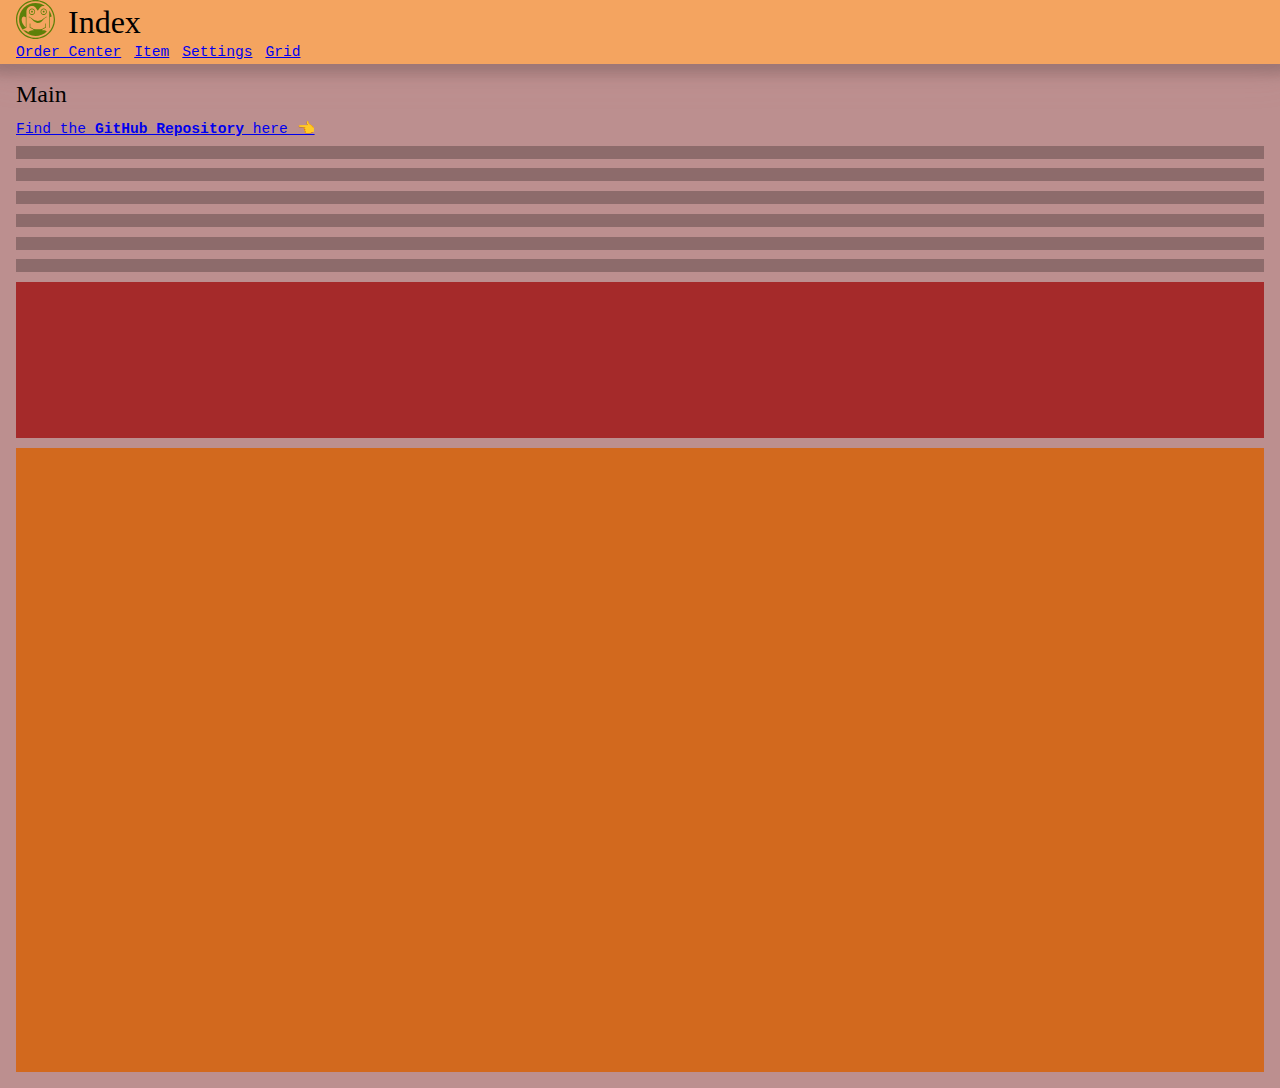
<file: index.html>
<!DOCTYPE html>
<html lang="en">
	<head>
		<meta charset="UTF-8" />
		<meta http-equiv="X-UA-Compatible" content="IE=edge" />
		<meta name="viewport" content="width=device-width, initial-scale=1.0" />
		<link rel="stylesheet" href="css/style.css" />
        <link rel="Pepperi icon" type="image/jpg" href="/assets/icon.svg"/>
		<title>Main</title>
	</head>
	<body>
		<header>
			<div class="head-div">
				<a href="/">
					<img src="./assets/icon.svg" alt="Pepperi Icon" />
				</a>
				<h1>Index</h1>
			</div>
			<div class="head-div">
				<a href="/order-center.html"><p>Order Center</p></a>
				<a href="/item.html"><p>Item</p></a>
				<a href="/settings.html"><p>Settings</p></a>
				<a href="/grid.html"><p>Grid</p></a>
			</div>
		</header>
		<section class="only-main">
			<main>
				<div class="this-content">
					<h2>Main</h2>
                    <p><a href="https://github.com/YonatanKof/pep-layout-mock">Find the <strong>GitHub Repository</strong> here 👈</a></p>
					<div class="block"></div>
					<div class="block"></div>
					<div class="block"></div>
					<div class="block"></div>
					<div class="block"></div>
					<div class="block"></div>
					<div class="yo-short"></div>
					<div class="yo-long"></div>
				</div>
			</main>
		</section>
	</body>
</html>
</file>
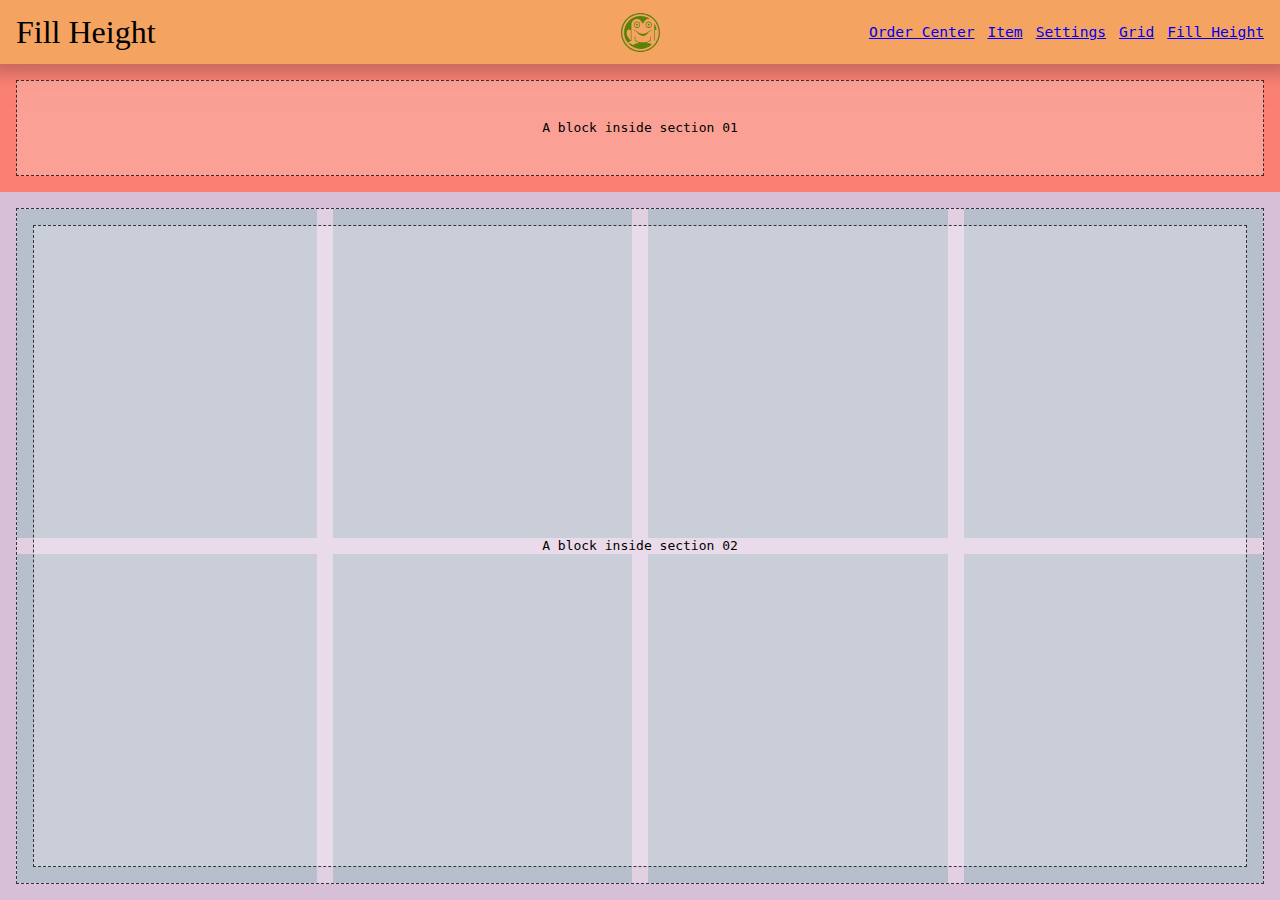
<file: fill-height.html>
<!DOCTYPE html>
<html lang="en">
	<head>
		<meta charset="UTF-8" />
		<meta http-equiv="X-UA-Compatible" content="IE=edge" />
		<meta name="viewport" content="width=device-width, initial-scale=1.0" />
		<link rel="stylesheet" href="./css/style.css" />
		<link rel="Pepperi icon" type="image/jpg" href="/assets/icon.svg" />
		<title>Fill Height</title>
	</head>
	<body>
		<header>
			<div class="center">
				<a href="/">
					<img src="./assets/icon.svg" alt="Pepperi Icon" />
				</a>
			</div>
			<div class="edges">
				<div class="head-div" id="left">
					<h1>Fill Height</h1>
				</div>
				<div class="head-div" id="right">
					<a href="/order-center.html"><p>Order Center</p></a>
					<a href="/item.html"><p>Item</p></a>
					<a href="/settings.html"><p>Settings</p></a>
					<a href="/grid.html"><p>Grid</p></a>
					<a href="/fill-height.html"><p>Fill Height</p></a>
				</div>
			</div>
		</header>
		<main class="main-sect">
			<section class="sect-01">
				<div class="block-01 display-box">A block inside section 01</div>
			</section>
			<section class="sect-02">
				<!-- <div class="block-02 display-box">A block inside section 02</div> -->
				<div class="section-grid display-box">
					<span><div class="display-box" style="height: calc(100% - 2rem);">A block inside section 02</div></span>
					<div class="item"></div>
					<div class="item"></div>
					<div class="item"></div>
					<div class="item"></div>
					<div class="item"></div>
					<div class="item"></div>
					<div class="item"></div>
					<div class="item"></div>
				</div>
			</section>
		</main>
	</body>
</html>
</file>
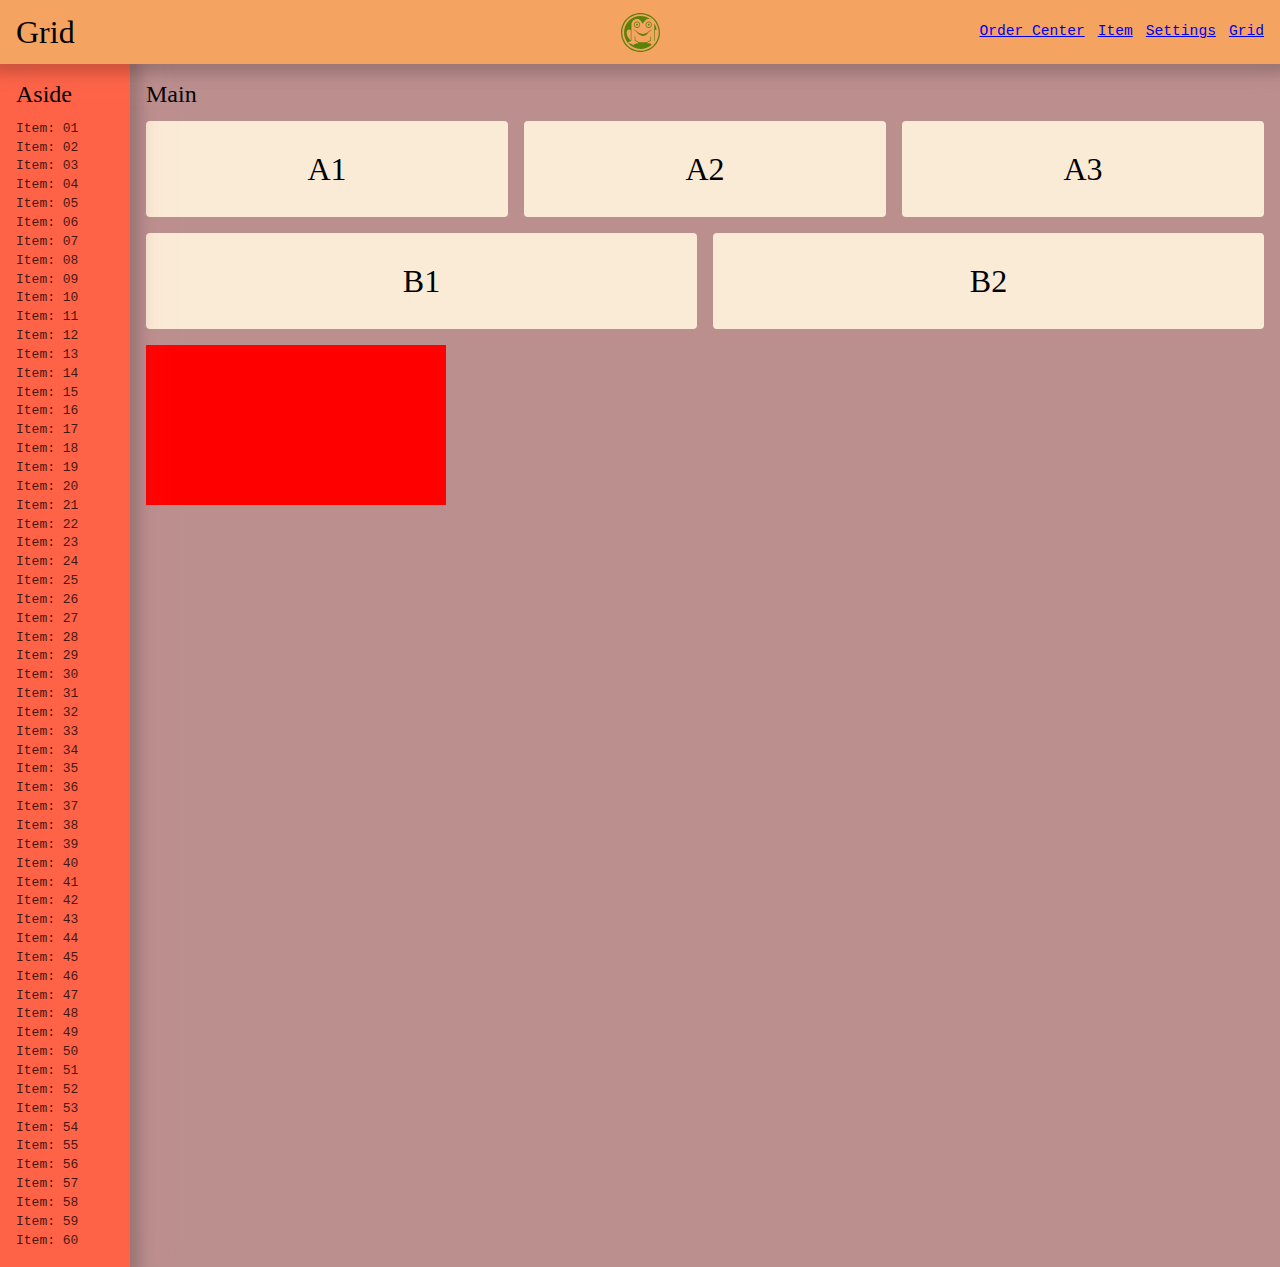
<file: grid.html>
<!DOCTYPE html>
<html lang="en">
	<head>
		<meta charset="UTF-8" />
		<meta http-equiv="X-UA-Compatible" content="IE=edge" />
		<meta name="viewport" content="width=device-width, initial-scale=1.0" />
		<link rel="stylesheet" href="./css/style.css" />
		<link rel="Pepperi icon" type="image/jpg" href="/assets/icon.svg" />
		<title>Settings</title>
	</head>
	<body>
		<div class="wrapper">
			<header>
				<div class="center">
					<a href="/">
						<img src="./assets/icon.svg" alt="Pepperi Icon" />
					</a>
				</div>
				<div class="edges">
					<div class="head-div" id="left">
						<h1>Grid</h1>
					</div>
					<div class="head-div" id="right">
						<a href="/order-center.html"><p>Order Center</p></a>
						<a href="/item.html"><p>Item</p></a>
						<a href="/settings.html"><p>Settings</p></a>
						<a href="/grid.html"><p>Grid</p></a>
					</div>
				</div>
			</header>
			<!-- <nav>Page Name > Page Name > Page Name > Page Name</nav> -->
			<section class="aside-and-main">
				<aside>
					<div class="this-content">
						<h2>Aside</h2>
						<ul>
							<li>Item: 01</li>
							<li>Item: 02</li>
							<li>Item: 03</li>
							<li>Item: 04</li>
							<li>Item: 05</li>
							<li>Item: 06</li>
							<li>Item: 07</li>
							<li>Item: 08</li>
							<li>Item: 09</li>
							<li>Item: 10</li>
							<li>Item: 11</li>
							<li>Item: 12</li>
							<li>Item: 13</li>
							<li>Item: 14</li>
							<li>Item: 15</li>
							<li>Item: 16</li>
							<li>Item: 17</li>
							<li>Item: 18</li>
							<li>Item: 19</li>
							<li>Item: 20</li>
							<li>Item: 21</li>
							<li>Item: 22</li>
							<li>Item: 23</li>
							<li>Item: 24</li>
							<li>Item: 25</li>
							<li>Item: 26</li>
							<li>Item: 27</li>
							<li>Item: 28</li>
							<li>Item: 29</li>
							<li>Item: 30</li>
							<li>Item: 31</li>
							<li>Item: 32</li>
							<li>Item: 33</li>
							<li>Item: 34</li>
							<li>Item: 35</li>
							<li>Item: 36</li>
							<li>Item: 37</li>
							<li>Item: 38</li>
							<li>Item: 39</li>
							<li>Item: 40</li>
							<li>Item: 41</li>
							<li>Item: 42</li>
							<li>Item: 43</li>
							<li>Item: 44</li>
							<li>Item: 45</li>
							<li>Item: 46</li>
							<li>Item: 47</li>
							<li>Item: 48</li>
							<li>Item: 49</li>
							<li>Item: 50</li>
							<li>Item: 51</li>
							<li>Item: 52</li>
							<li>Item: 53</li>
							<li>Item: 54</li>
							<li>Item: 55</li>
							<li>Item: 56</li>
							<li>Item: 57</li>
							<li>Item: 58</li>
							<li>Item: 59</li>
							<li>Item: 60</li>
						</ul>
					</div>
				</aside>
				<main>
					<!-- <div class="overlay"></div> -->
					<div class="this-content">
						<h2>Main</h2>
						<div class="gridd">
							<div class="grid-content">
								<div class="section-content"><h1>A1</h1></div>
								<div class="section-content"><h1>A2</h1></div>
								<div class="section-content"><h1>A3</h1></div>
							</div>
							<div class="grid-content">
								<div class="section-content"><h1>B1</h1></div>
								<div class="section-content"><h1>B2</h1></div>
							</div>
						</div>
						<iframe src="iframe.html" height="200" width="300" title="Iframe Example"></iframe>
					</div>
				</main>
			</section>
		</div>
		<script src="./js/main.js"></script>
	</body>
</html>
</file>
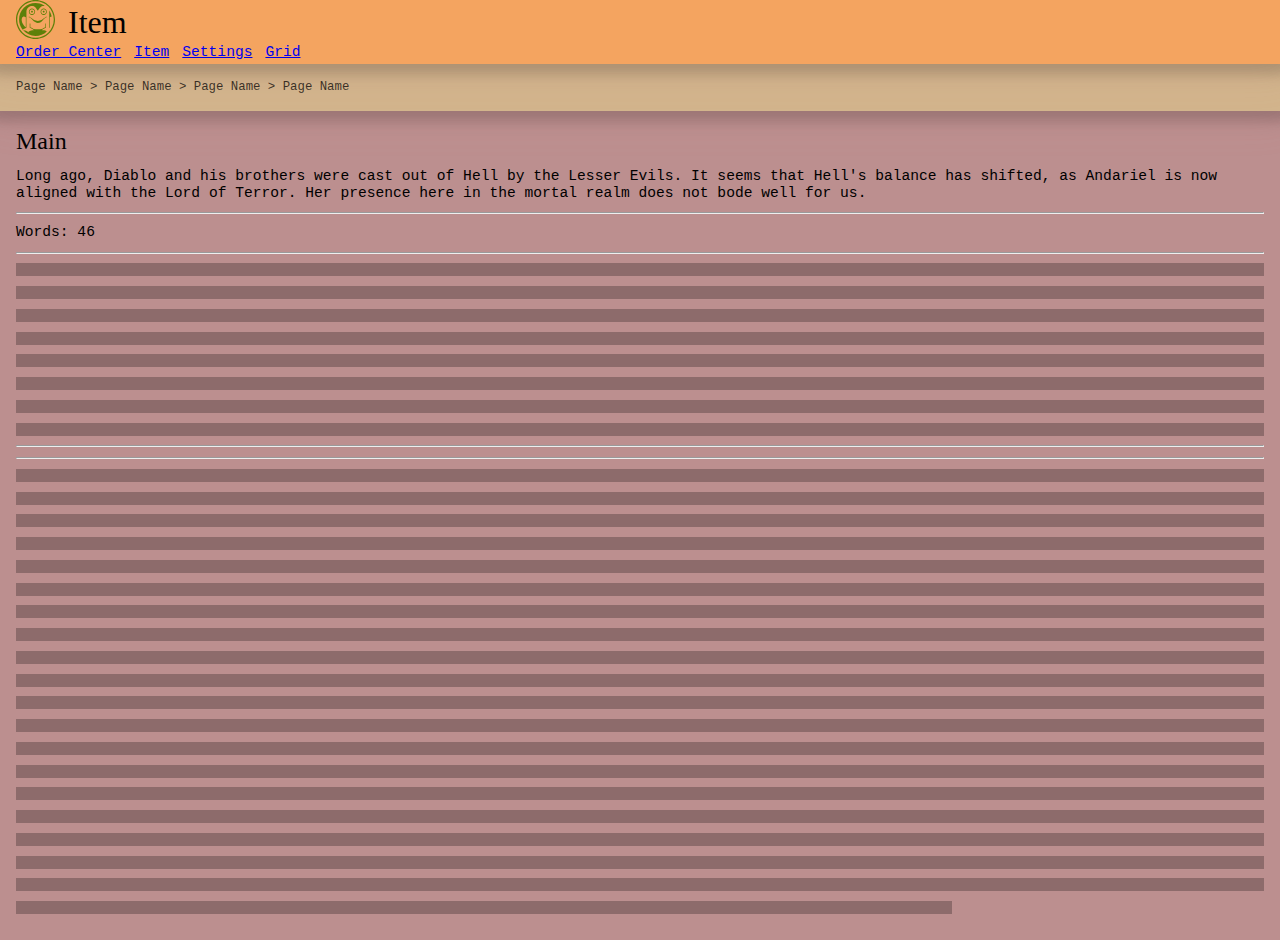
<file: item.html>
<!DOCTYPE html>
<html lang="en">
	<head>
		<meta charset="UTF-8" />
		<meta http-equiv="X-UA-Compatible" content="IE=edge" />
		<meta name="viewport" content="width=device-width, initial-scale=1.0" />
		<link rel="stylesheet" href="./css/style.css" />
		<link rel="Pepperi icon" type="image/jpg" href="/assets/icon.svg"/>
		<title>Item</title>
	</head>
	<body>
		<header>
			<div class="head-div">
				<a href="/">
					<img src="./assets/icon.svg" alt="Pepperi Icon" />
				</a>
				<h1>Item</h1>
			</div>
			<div class="head-div">
				<a href="/order-center.html"><p>Order Center</p></a>
				<a href="/item.html"><p>Item</p></a>
				<a href="/settings.html"><p>Settings</p></a>
				<a href="/grid.html"><p>Grid</p></a>
			</div>
		</header>
		<section class="only-main">
			<nav>
				<div class="this-content">Page Name > Page Name > Page Name > Page Name</div>
			</nav>
			<main>
				<div class="this-content">
					<h2>Main</h2>
					<p contenteditable="true">
						Long ago, Diablo and his brothers were cast out of Hell by the Lesser Evils. It seems that Hell's balance
						has shifted, as Andariel is now aligned with the Lord of Terror. Her presence here in the mortal realm does
						not bode well for us.
					</p>
					<hr />
					<p is="word-count"></p>
					<hr />
					<div class="block"></div>
					<div class="block"></div>
					<div class="block"></div>
					<div class="block"></div>
					<div class="block"></div>
					<div class="block"></div>
					<div class="block"></div>
					<div class="block"></div>
					<hr />
					<word-count></word-count>
					<hr />
					<div class="block"></div>
					<div class="block"></div>
					<div class="block"></div>
					<div class="block"></div>
					<div class="block"></div>
					<div class="block"></div>
					<div class="block"></div>
					<div class="block"></div>
					<div class="block"></div>
					<div class="block"></div>
					<div class="block"></div>
					<div class="block"></div>
					<div class="block"></div>
					<div class="block"></div>
					<div class="block"></div>
					<div class="block"></div>
					<div class="block"></div>
					<div class="block"></div>
					<div class="block"></div>
					<div class="block"></div>
				</div>
			</main>
		</section>
		<script src="./js/main.js"></script>
	</body>
</html>
</file>
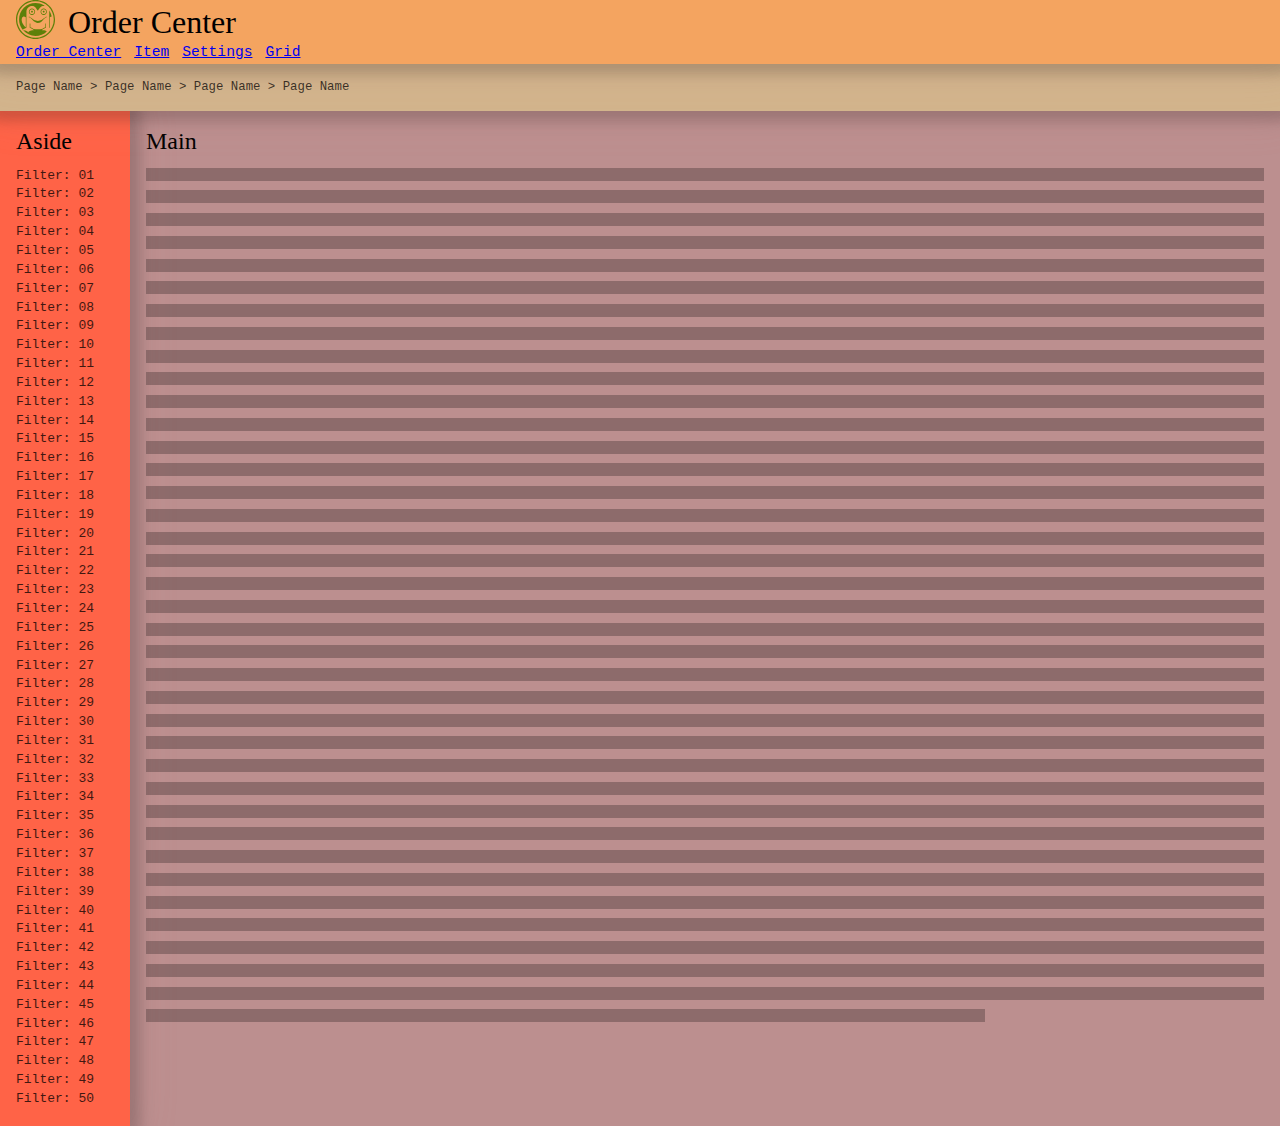
<file: order-center.html>
<!DOCTYPE html>
<html lang="en">
	<head>
		<meta charset="UTF-8" />
		<meta http-equiv="X-UA-Compatible" content="IE=edge" />
		<meta name="viewport" content="width=device-width, initial-scale=1.0" />
		<link rel="stylesheet" href="./css/style.css" />
		<link rel="Pepperi icon" type="image/jpg" href="/assets/icon.svg"/>
		<title>Order Center</title>
	</head>
	<body>
		<div class="wrapper">
			<header>
				<div class="head-div">
					<a href="/">
						<img src="./assets/icon.svg" alt="Pepperi Icon" />
					</a>
					<h1>Order Center</h1>
				</div>
				<div class="head-div">
					<a href="/order-center.html"><p>Order Center</p></a>
					<a href="/item.html"><p>Item</p></a>
					<a href="/settings.html"><p>Settings</p></a>
					<a href="/grid.html"><p>Grid</p></a>
				</div>
			</header>
			<section class="navbar-and-aside-and-main">
				<nav>
					<div class="this-content">Page Name > Page Name > Page Name > Page Name</div>
				</nav>
				<aside>
					<div class="this-content">
						<h2>Aside</h2>
						<ul>
							<li>Filter: 01</li>
							<li>Filter: 02</li>
							<li>Filter: 03</li>
							<li>Filter: 04</li>
							<li>Filter: 05</li>
							<li>Filter: 06</li>
							<li>Filter: 07</li>
							<li>Filter: 08</li>
							<li>Filter: 09</li>
							<li>Filter: 10</li>
							<li>Filter: 11</li>
							<li>Filter: 12</li>
							<li>Filter: 13</li>
							<li>Filter: 14</li>
							<li>Filter: 15</li>
							<li>Filter: 16</li>
							<li>Filter: 17</li>
							<li>Filter: 18</li>
							<li>Filter: 19</li>
							<li>Filter: 20</li>
							<li>Filter: 21</li>
							<li>Filter: 22</li>
							<li>Filter: 23</li>
							<li>Filter: 24</li>
							<li>Filter: 25</li>
							<li>Filter: 26</li>
							<li>Filter: 27</li>
							<li>Filter: 28</li>
							<li>Filter: 29</li>
							<li>Filter: 30</li>
							<li>Filter: 31</li>
							<li>Filter: 32</li>
							<li>Filter: 33</li>
							<li>Filter: 34</li>
							<li>Filter: 35</li>
							<li>Filter: 36</li>
							<li>Filter: 37</li>
							<li>Filter: 38</li>
							<li>Filter: 39</li>
							<li>Filter: 40</li>
							<li>Filter: 41</li>
							<li>Filter: 42</li>
							<li>Filter: 43</li>
							<li>Filter: 44</li>
							<li>Filter: 45</li>
							<li>Filter: 46</li>
							<li>Filter: 47</li>
							<li>Filter: 48</li>
							<li>Filter: 49</li>
							<li>Filter: 50</li>
						</ul>
					</div>
				</aside>
				<main>
					<div class="this-content">
						<h2>Main</h2>
						<div class="block"></div>
						<div class="block"></div>
						<div class="block"></div>
						<div class="block"></div>
						<div class="block"></div>
						<div class="block"></div>
						<div class="block"></div>
						<div class="block"></div>
						<div class="block"></div>
						<div class="block"></div>
						<div class="block"></div>
						<div class="block"></div>
						<div class="block"></div>
						<div class="block"></div>
						<div class="block"></div>
						<div class="block"></div>
						<div class="block"></div>
						<div class="block"></div>
						<div class="block"></div>
						<div class="block"></div>
						<div class="block"></div>
						<div class="block"></div>
						<div class="block"></div>
						<div class="block"></div>
						<div class="block"></div>
						<div class="block"></div>
						<div class="block"></div>
						<div class="block"></div>
						<div class="block"></div>
						<div class="block"></div>
						<div class="block"></div>
						<div class="block"></div>
						<div class="block"></div>
						<div class="block"></div>
						<div class="block"></div>
						<div class="block"></div>
						<div class="block"></div>
						<div class="block"></div>
					</div>
				</main>
			</section>
		</div>
	</body>
</html>
</file>
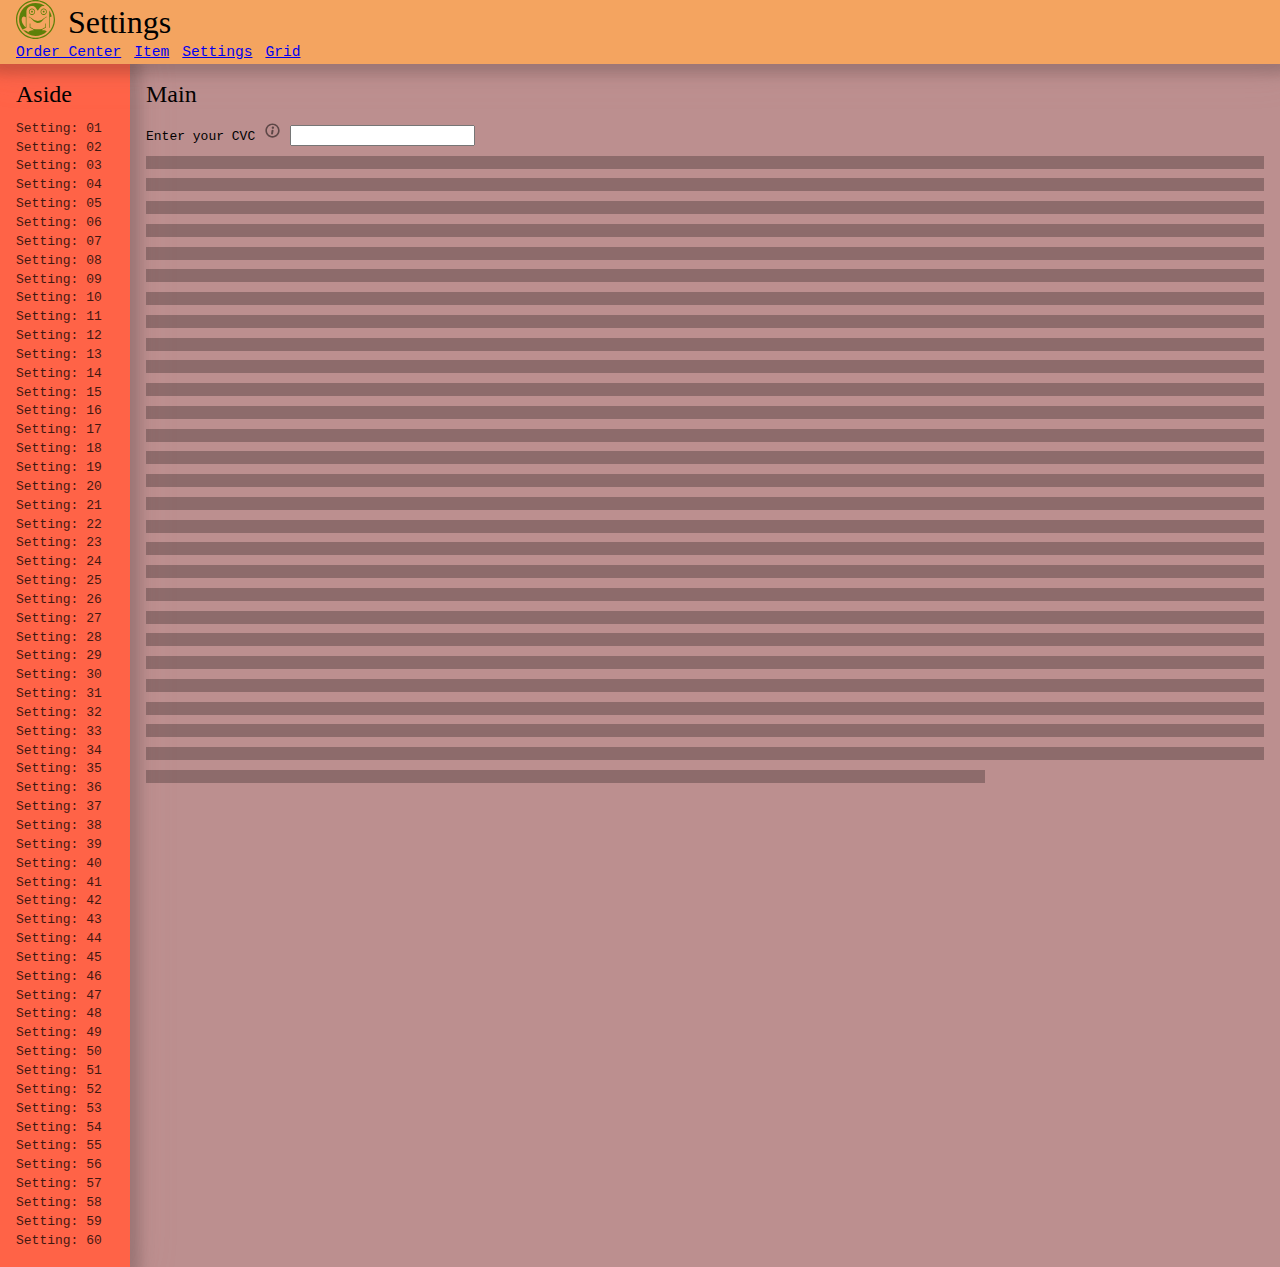
<file: settings.html>
<!DOCTYPE html>
<html lang="en">
	<head>
		<meta charset="UTF-8" />
		<meta http-equiv="X-UA-Compatible" content="IE=edge" />
		<meta name="viewport" content="width=device-width, initial-scale=1.0" />
		<link rel="stylesheet" href="./css/style.css" />
		<link rel="Pepperi icon" type="image/jpg" href="/assets/icon.svg"/>
		<title>Settings</title>
	</head>
	<body>
		<div class="wrapper">
			<header>
				<div class="head-div">
					<a href="/">
						<img src="./assets/icon.svg" alt="Pepperi Icon" />
					</a>
					<h1>Settings</h1>
				</div>
				<div class="head-div">
					<a href="/order-center.html"><p>Order Center</p></a>
					<a href="/item.html"><p>Item</p></a>
					<a href="/settings.html"><p>Settings</p></a>
					<a href="/grid.html"><p>Grid</p></a>
				</div>
			</header>
			<!-- <nav>Page Name > Page Name > Page Name > Page Name</nav> -->
			<section class="aside-and-main">
				<aside>
					<div class="this-content">
						<h2>Aside</h2>
						<ul>
							<li>Setting: 01</li>
							<li>Setting: 02</li>
							<li>Setting: 03</li>
							<li>Setting: 04</li>
							<li>Setting: 05</li>
							<li>Setting: 06</li>
							<li>Setting: 07</li>
							<li>Setting: 08</li>
							<li>Setting: 09</li>
							<li>Setting: 10</li>
							<li>Setting: 11</li>
							<li>Setting: 12</li>
							<li>Setting: 13</li>
							<li>Setting: 14</li>
							<li>Setting: 15</li>
							<li>Setting: 16</li>
							<li>Setting: 17</li>
							<li>Setting: 18</li>
							<li>Setting: 19</li>
							<li>Setting: 20</li>
							<li>Setting: 21</li>
							<li>Setting: 22</li>
							<li>Setting: 23</li>
							<li>Setting: 24</li>
							<li>Setting: 25</li>
							<li>Setting: 26</li>
							<li>Setting: 27</li>
							<li>Setting: 28</li>
							<li>Setting: 29</li>
							<li>Setting: 30</li>
							<li>Setting: 31</li>
							<li>Setting: 32</li>
							<li>Setting: 33</li>
							<li>Setting: 34</li>
							<li>Setting: 35</li>
							<li>Setting: 36</li>
							<li>Setting: 37</li>
							<li>Setting: 38</li>
							<li>Setting: 39</li>
							<li>Setting: 40</li>
							<li>Setting: 41</li>
							<li>Setting: 42</li>
							<li>Setting: 43</li>
							<li>Setting: 44</li>
							<li>Setting: 45</li>
							<li>Setting: 46</li>
							<li>Setting: 47</li>
							<li>Setting: 48</li>
							<li>Setting: 49</li>
							<li>Setting: 50</li>
							<li>Setting: 51</li>
							<li>Setting: 52</li>
							<li>Setting: 53</li>
							<li>Setting: 54</li>
							<li>Setting: 55</li>
							<li>Setting: 56</li>
							<li>Setting: 57</li>
							<li>Setting: 58</li>
							<li>Setting: 59</li>
							<li>Setting: 60</li>
						</ul>
					</div>
				</aside>
				<main>
					<div class="this-content">
						<h2>Main</h2>
						<form>
							<div>
								<label for="cvc"
									>Enter your CVC
									<popup-info
										img="./assets/info.svg"
										data-text="Your card validation code (CVC) is an extra security feature — it is the last 3 or 4 numbers on the back of your card."
									></popup-info
								></label>
								<input type="text" id="cvc" />
							</div>
						</form>
						<div class="block"></div>
						<div class="block"></div>
						<div class="block"></div>
						<div class="block"></div>
						<div class="block"></div>
						<div class="block"></div>
						<div class="block"></div>
						<div class="block"></div>
						<div class="block"></div>
						<div class="block"></div>
						<div class="block"></div>
						<div class="block"></div>
						<div class="block"></div>
						<div class="block"></div>
						<div class="block"></div>
						<div class="block"></div>
						<div class="block"></div>
						<div class="block"></div>
						<div class="block"></div>
						<div class="block"></div>
						<div class="block"></div>
						<div class="block"></div>
						<div class="block"></div>
						<div class="block"></div>
						<div class="block"></div>
						<div class="block"></div>
						<div class="block"></div>
						<div class="block"></div>
					</div>
				</main>
			</section>
		</div>
		<script src="./js/main.js"></script>
	</body>
</html>
</file>
<file: css/style.css>
/* http://meyerweb.com/eric/tools/css/reset/ 
   v2.0 | 20110126
   License: none (public domain)
*/
html,
body,
div,
span,
applet,
object,
iframe,
h1,
h2,
h3,
h4,
h5,
h6,
p,
blockquote,
pre,
a,
abbr,
acronym,
address,
big,
cite,
code,
del,
dfn,
em,
img,
ins,
kbd,
q,
s,
samp,
small,
strike,
strong,
sub,
sup,
tt,
var,
b,
u,
i,
center,
dl,
dt,
dd,
ol,
ul,
li,
fieldset,
form,
label,
legend,
table,
caption,
tbody,
tfoot,
thead,
tr,
th,
td,
article,
aside,
canvas,
details,
embed,
figure,
figcaption,
footer,
header,
hgroup,
menu,
nav,
output,
ruby,
section,
summary,
time,
mark,
audio,
video {
  margin: 0;
  padding: 0;
  border: 0;
  font-size: 100%;
  font: inherit;
  vertical-align: baseline;
}

/* HTML5 display-role reset for older browsers */
article,
aside,
details,
figcaption,
figure,
footer,
header,
hgroup,
menu,
nav,
section {
  display: block;
}

body {
  line-height: 1;
}

ol,
ul {
  list-style: none;
}

blockquote,
q {
  quotes: none;
}

blockquote:before,
blockquote:after,
q:before,
q:after {
  content: "";
  content: none;
}

table {
  border-collapse: collapse;
  border-spacing: 0;
}

*,
*:before,
*:after {
  -webkit-box-sizing: border-box;
          box-sizing: border-box;
}

:root {
  --space-sm: 1rem;
  --header-h: 4rem;
}

html {
  height: 100%;
}

body {
  display: -ms-grid;
  display: grid;
  -ms-grid-rows: auto 1fr;
      grid-template-rows: auto 1fr;
  height: inherit;
}

.wrapper {
  display: -ms-grid;
  display: grid;
  -ms-grid-rows: auto 1fr;
      grid-template-rows: auto 1fr;
  height: 100vh;
}

header {
  background-color: sandybrown;
  padding-inline: 1rem;
  height: var(--header-h);
  z-index: 10000;
  -webkit-box-shadow: 0px 0px 10px 10px rgba(0, 0, 0, 0.1), 0px 0px 20px 10px rgba(0, 0, 0, 0.1), 0px 0px 40px 10px rgba(248, 171, 171, 0.1);
          box-shadow: 0px 0px 10px 10px rgba(0, 0, 0, 0.1), 0px 0px 20px 10px rgba(0, 0, 0, 0.1), 0px 0px 40px 10px rgba(248, 171, 171, 0.1);
  position: relative;
}

header .edges {
  height: var(--header-h);
  display: -webkit-box;
  display: -ms-flexbox;
  display: flex;
  -webkit-box-orient: horizontal;
  -webkit-box-direction: normal;
      -ms-flex-direction: row;
          flex-direction: row;
  -webkit-box-align: center;
      -ms-flex-align: center;
          align-items: center;
  -webkit-box-pack: justify;
      -ms-flex-pack: justify;
          justify-content: space-between;
}

header .center {
  position: absolute;
  left: 0;
  right: 0;
  top: 0;
  bottom: 0;
  margin: auto;
  width: 3em;
  height: 3em;
}

.header-flow {
  display: -webkit-box;
  display: -ms-flexbox;
  display: flex;
  -webkit-box-pack: justify;
      -ms-flex-pack: justify;
          justify-content: space-between;
}

section {
  display: -ms-grid;
  display: grid;
}

section h1,
section h2,
section p {
  margin-bottom: 0.5em;
}

section nav {
  background-color: tan;
  font-size: 0.95em;
  color: rgba(0, 0, 0, 0.75);
  -ms-grid-row: 1;
  -ms-grid-column: 1;
  -ms-grid-column-span: 2;
  grid-area: ga-navbar;
  z-index: 9000;
  -webkit-box-shadow: 0px 0px 10px 10px rgba(0, 0, 0, 0.1), 0px 0px 20px 10px rgba(0, 0, 0, 0.1), 0px 0px 40px 10px rgba(248, 171, 171, 0.1);
          box-shadow: 0px 0px 10px 10px rgba(0, 0, 0, 0.1), 0px 0px 20px 10px rgba(0, 0, 0, 0.1), 0px 0px 40px 10px rgba(248, 171, 171, 0.1);
}

section aside {
  -ms-grid-row: 2;
  -ms-grid-column: 1;
  grid-area: ga-aside;
  background-color: tomato;
  min-width: 10em;
  overflow: auto;
  -webkit-box-shadow: 0px 0px 10px 10px rgba(0, 0, 0, 0.1), 0px 0px 20px 10px rgba(0, 0, 0, 0.1), 0px 0px 40px 10px rgba(248, 171, 171, 0.1);
          box-shadow: 0px 0px 10px 10px rgba(0, 0, 0, 0.1), 0px 0px 20px 10px rgba(0, 0, 0, 0.1), 0px 0px 40px 10px rgba(248, 171, 171, 0.1);
  z-index: 8000;
}

@media all and (max-width: 960px) {
  section aside {
    display: none;
  }
}

section main {
  -ms-grid-row: 2;
  -ms-grid-column: 2;
  grid-area: ga-main;
  background-color: rosybrown;
  overflow: auto;
  z-index: 7000;
}

.this-content {
  padding: 1rem;
}

.only-main {
  -ms-grid-columns: 1fr;
      grid-template-columns: 1fr;
  -ms-grid-rows: auto 1fr;
      grid-template-rows: auto 1fr;
      grid-template-areas: "ga-navbar" "ga-main";
}

.aside-and-main {
  -ms-grid-columns: auto 1fr;
      grid-template-columns: auto 1fr;
      grid-template-areas: "ga-aside ga-main";
}

@media all and (max-width: 960px) {
  .aside-and-main {
    -ms-grid-columns: 1fr;
        grid-template-columns: 1fr;
        grid-template-areas: "ga-main";
  }
}

.navbar-and-aside-and-main {
  -ms-grid-columns: auto 1fr;
      grid-template-columns: auto 1fr;
  -ms-grid-rows: auto 1fr;
      grid-template-rows: auto 1fr;
      grid-template-areas: "ga-navbar ga-navbar" "ga-aside ga-main";
}

@media all and (max-width: 960px) {
  .navbar-and-aside-and-main {
    -ms-grid-columns: 1fr;
        grid-template-columns: 1fr;
    -ms-grid-rows: auto 1fr;
        grid-template-rows: auto 1fr;
        grid-template-areas: "ga-navbar" "ga-main";
  }
}

.gridd {
  display: -webkit-box;
  display: -ms-flexbox;
  display: flex;
  -webkit-box-orient: vertical;
  -webkit-box-direction: normal;
      -ms-flex-direction: column;
          flex-direction: column;
  gap: 1rem;
}

.grid-content {
  position: relative;
  display: -webkit-box;
  display: -ms-flexbox;
  display: flex;
  -webkit-box-orient: horizontal;
  -webkit-box-direction: normal;
      -ms-flex-direction: row;
          flex-direction: row;
  gap: 1rem;
}

.grid-content h1 {
  margin: 0;
}

.grid-content > div {
  z-index: 1;
}

@media all and (max-width: 640px) {
  .grid-content {
    -webkit-box-orient: vertical;
    -webkit-box-direction: normal;
        -ms-flex-direction: column;
            flex-direction: column;
  }
}

.grid-content-3-1 {
  display: -ms-grid;
  display: grid;
  gap: 1rem;
  -ms-grid-columns: 3fr 1fr;
      grid-template-columns: 3fr 1fr;
}

.grid-content-3-1 > div {
  z-index: 1;
}

.grid-content-4 {
  display: -ms-grid;
  display: grid;
  gap: 1rem;
  -ms-grid-columns: (1fr)[4];
      grid-template-columns: repeat(4, 1fr);
}

.grid-content-4 > div {
  z-index: 1;
}

.item-3 {
  -ms-grid-column: 1;
  -ms-grid-column-span: 3;
  grid-column: 1 / 4;
}

.section-content {
  width: 100%;
  height: 6rem;
  background-color: antiquewhite;
  border-radius: 0.25rem;
  padding: 0.5rem;
  display: -webkit-box;
  display: -ms-flexbox;
  display: flex;
  -webkit-box-pack: center;
      -ms-flex-pack: center;
          justify-content: center;
  -webkit-box-align: center;
      -ms-flex-align: center;
          align-items: center;
}

.this-media-q {
  margin-block: 1rem;
}

.this-media-q div {
  height: 10rem;
  background-color: aqua;
}

@media (min-width: 300px) and (max-width: 500px) {
  .this-media-q div {
    background-color: red;
  }
}

.repeat-group-example {
  display: -ms-grid;
  display: grid;
  -ms-grid-columns: (minmax(12rem, 1fr))[auto-fill];
      grid-template-columns: repeat(auto-fill, minmax(12rem, 1fr));
  gap: 1rem;
}

.repeat-group-example div {
  height: 4rem;
  background-color: aqua;
}

.setting-grid {
  display: -webkit-box;
  display: -ms-flexbox;
  display: flex;
  max-width: 64rem;
  padding-top: 1rem;
  gap: 1rem;
}

.setting-grid span {
  display: block;
  padding: 1rem;
  background-color: bisque;
  border-radius: 0.25rem;
}

.setting-grid span:first-child {
  margin-bottom: 1rem;
}

.setting-grid div {
  width: 100%;
}

.main-sect {
  height: inherit;
  display: -ms-grid;
  display: grid;
  -ms-grid-rows: auto 1fr;
      grid-template-rows: auto 1fr;
}

.main-sect h2 {
  margin: 0;
}

.main-sect .sect-01 {
  background-color: salmon;
}

.main-sect .sect-02 {
  background-color: thistle;
}

.main-sect .display-box {
  display: -webkit-box;
  display: -ms-flexbox;
  display: flex;
  -webkit-box-pack: center;
      -ms-flex-pack: center;
          justify-content: center;
  -webkit-box-align: center;
      -ms-flex-align: center;
          align-items: center;
  border: 0.1rem dashed rgba(0, 0, 0, 0.75);
  margin: 1rem;
  background-color: rgba(255, 255, 255, 0.25);
}

.main-sect .block-01 {
  height: 6rem;
}

.main-sect .section-grid {
  display: -webkit-box;
  display: -ms-flexbox;
  display: flex;
  position: relative;
  -ms-flex-wrap: wrap;
      flex-wrap: wrap;
  -webkit-box-pack: start;
      -ms-flex-pack: start;
          justify-content: flex-start;
  gap: 1rem;
}

.main-sect .section-grid span {
  position: absolute;
  inset: 0;
}

.main-sect .section-grid .item {
  min-height: 10rem;
  background-color: rgba(56, 140, 140, 0.25);
  width: calc((100% - (1rem * 3)) / 4);
  height: calc((100% - (1rem * 1)) / 2);
  margin: unset;
  padding: unset;
}

@media all and (max-width: 960px) {
  .main-sect .section-grid .item {
    width: calc((100% - (1rem * 1)) / 2);
    height: calc((100% - (1rem * 3)) / 4);
  }
}

body {
  font-family: monospace;
  line-height: 1.2;
}

img {
  height: 3em;
  width: 3em;
}

h1,
h2,
h3,
h4,
h5,
h6 {
  font-family: cursive;
}

h1 {
  font-size: 2em;
}

h2 {
  font-size: 1.5em;
}

li {
  margin-bottom: 0.25em;
  opacity: 0.75;
}

p {
  font-size: 1.125em;
}

form {
  margin-bottom: 0.75em;
}

hr {
  margin-block: 0.75em;
}

strong {
  font-weight: bolder;
}

.head-div {
  display: -webkit-box;
  display: -ms-flexbox;
  display: flex;
  gap: 1em;
  -webkit-box-align: center;
      -ms-flex-align: center;
          align-items: center;
}

.block {
  height: 1em;
  width: 100%;
  background-color: rgba(0, 0, 0, 0.25);
  margin-bottom: 0.75em;
}

.block:last-child {
  width: 75%;
}

.yo-short {
  margin-bottom: 0.75em;
  aspect-ratio: 16 / 2;
  background-color: brown;
  -webkit-transition: aspect-ratio 1s ease-out;
  transition: aspect-ratio 1s ease-out;
}

.yo-short:hover {
  aspect-ratio: 16 / 2.4;
}

.yo-long {
  aspect-ratio: 2 / 1;
  background-color: chocolate;
}

.overlay {
  position: absolute;
  z-index: 6000;
  background-color: rgba(0, 0, 0, 0.5);
  left: 0;
  right: 0;
  top: 0;
  bottom: 0;
}

.cross-hatch {
  background: repeating-linear-gradient(45deg, rgba(255, 0, 0, 0), rgba(255, 0, 0, 0) 0.85rem, rgba(255, 0, 0, 0.8) 0.85rem, rgba(255, 0, 0, 0.8) 1rem), repeating-linear-gradient(-45deg, rgba(255, 0, 0, 0), rgba(255, 0, 0, 0) 0.85rem, rgba(255, 0, 0, 0.8) 0.85rem, rgba(255, 0, 0, 0.8) 1rem);
}
/*# sourceMappingURL=style.css.map */
</file>
